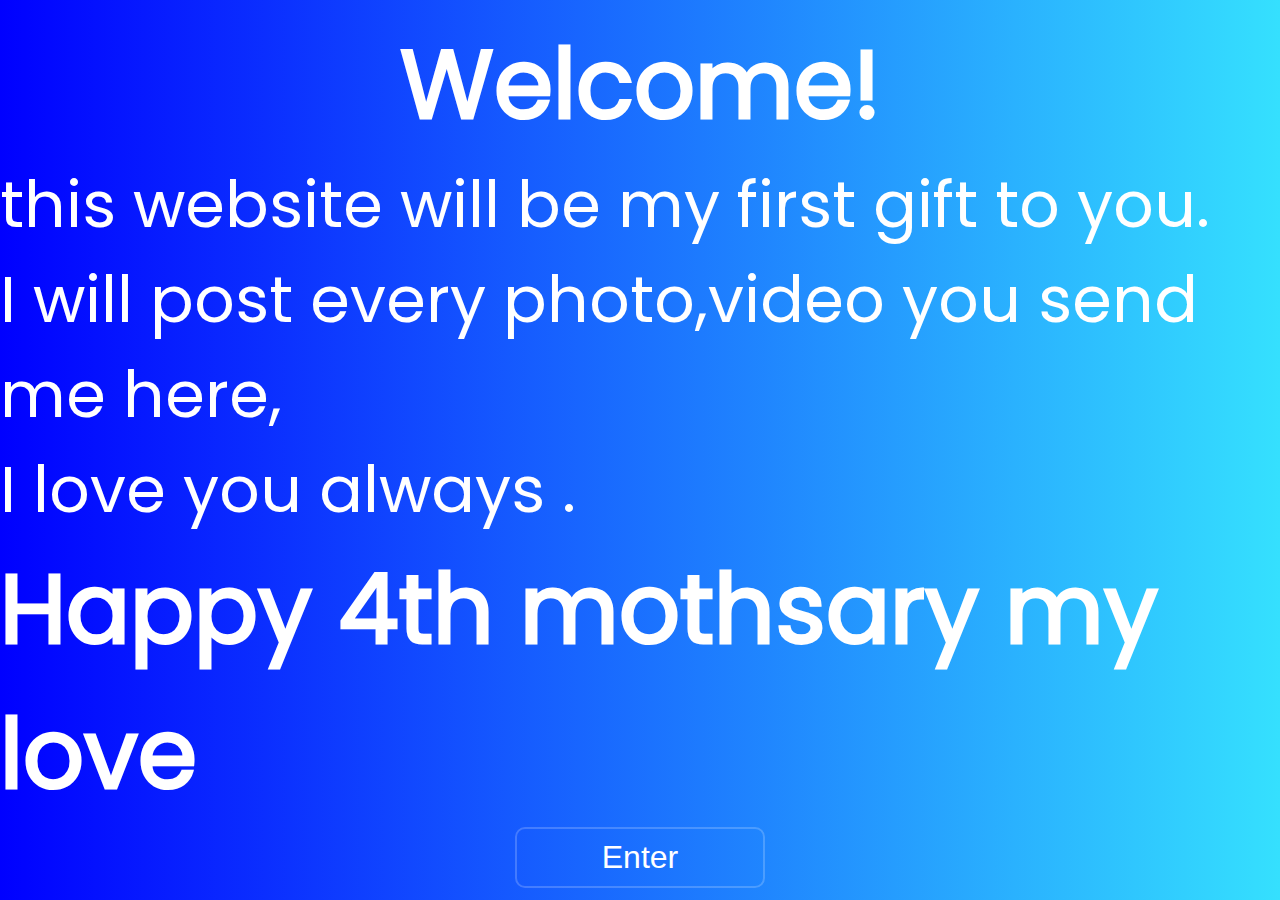
<file: index.html>
<!DOCTYPE html>
<html lang="en">
  <head>
    <meta
      http-equiv="Cache-Control"
      content="no-cache, no-store, must-revalidate"
    />
    <meta http-equiv="Pragma" content="no-cache" />
    <meta http-equiv="Expires" content="0" />
    <meta charset="UTF-8" />
    <meta name="viewport" content="width=device-width, initial-scale=1.0, maximum-scale=1.0, user-scalable=no" />
    <title>Login</title>
    <link rel="stylesheet" href="./css/maincss.css" />
    <link rel="stylesheet" href="./css/app.css" />
  </head>
  <body>
    <div class="message-container" class="active" id="message">
      <div class="container-message">
        <h2>Welcome!</h2>
        <p>
          this website will be my first gift to you.<br />I will post every
          photo,video you send me here,<br />
          I love you always .
        </p>
        <h2>Happy 4th mothsary my love</h2>
        <button id="loginbtn">Enter</button>
      </div>
    </div>
    <div class="wrapper">
      <div class="login-container">
        <h3>Login</h3>
      </div>
      <form id="loginForm" class="container">
          <div class="error"></div>
          <input type="text" id="username" placeholder="Username" /><br />
          <input type="password" id="password" placeholder="Password" /><br />
          <button type="submit" onclick="login()" >Login</button>
      </form>
    </div>
    <script src="./javascript/script.js"></script>
  </body>
</html>
</file>
<file: css/maincss.css>
@font-face {
  font-family: Poppins;
  src: url('../font/Poppins.ttf');
}

*{
  padding:0;
  margin: 0;
  box-sizing: border-box;
}

:root{
  --dark-blue:#1a237e;
  --blue: #3f51b5;
  --violet: #7b1fa2;
  --purple: #9c27b0;
  --translusent-blue: rgba(63, 81, 181, 0.2);
}

html {
  overflow: hidden;
  scroll-behavior: smooth;
  background-color: black;
  font-family: 'Poppins', sans-serif;
}


li{
  list-style: none;
}


.menucontainer{
  border-radius: 0 10px ;
}
</file>
<file: css/app.css>
body{
  background: url('../backgrounds/bg1.webp') no-repeat;
  background-size: cover;
  background-position: center;
  background-attachment: fixed;
  min-height: 100vh;
  display: flex;
  justify-content: center;
  align-items: center;
  position: relative;
}

.message-container{
  width: 100%;
  height: 100%;
  position: absolute;
  display: flex;
  flex-direction: column;
  justify-content: center;
  align-items: center;
  font-size: 4rem;
  background:linear-gradient(to right, blue, rgb(53, 224, 254)) ;
  color: white;
  z-index: 999;
}

.message-container button{
  width: 250px;
  padding: 10px 20px;
  font-size: 2rem;
  border: 2px solid rgba(255, 255, 255, 0.2);
  background-color: transparent;
  border-radius: 10px;
  color: white;
  cursor: pointer;
  transition: all 0.3s ease ;
}

.message-container button:hover{
  /* background:linear-gradient(to right, blue, rgb(53, 224, 254)); */
  border: 2px solid transparent;
}

.message-container button.active{
  animation: 3s entering ease forwards;
}

.message-container.active{
  animation: 3s entering ease-in-out forwards;
}


.container-message{
  display: flex;
  flex-direction: column;
  justify-content: center;
  align-items: center;
}

@keyframes entering {
  0%{
    width: 100%;
    height: 100%;
  }
  50%{
    margin: 305.4px 820.6245px;
    width: 19.9%;
    height: 40%;
    font-size: 15%;
  }
  100%{
    font-size: 0.001%;
    color: transparent;
    border-radius: 30%;
    width: 2%;
    height: 4%;
    margin: 488.64px 1004.01px;
    display: none;
  }
}

.wrapper{
  width: 800px;
  height: 600px;
  background: transparent;
  border: 2px solid rgba( 255, 255 ,255, .2);
  backdrop-filter: blur(0.4rem);
  border-radius: 30px;
  display: flex;
  flex-direction: column;
  justify-content: center;
  align-items: center;
  position: relative;
  margin: 0 auto;
}

.login-container{
  color: white;
  font-size: 4rem;
  position: absolute;
  top: -1%;
}

.container{
  display: flex;
  flex-direction: column;
  align-items: center;
}

#username, #password{
  font-size: 3rem;
  background-color: transparent;
  border: 4px solid rgba(255, 255, 255, 0.2);
  outline: none;
  border-radius: 20px;
  padding: 5px 20px;
  color: white
}
::placeholder{
  color: white;
}

.container button {
  border: none;
  width: 200px;
  font-size: 2rem;
  padding: 2px 20px;
  margin-top: 30px;
  color: white;
  background-color: transparent;
  border: 4px solid rgba(255, 255, 255, 0.2);
  border-radius: 20px;
  cursor: pointer;
  transition: all 0.3s ease;
}

.container button:hover{
  background: linear-gradient(to right, rgb(40, 34, 160), rgb(25, 14, 228));
}

.error{
  color: red;
  font-size: 20px;
}

@media (max-width: 576px) {
  html{
    overflow: hidden;
  }

  .message-container{
    font-size: 1rem;
    margin: 0 auto;
    padding: 0;
    /* display: none; */
  }
  .message-container button{
    margin-top: 30px;
    font-size: 1.3rem;
    width: 100px;
  }

  .container-message{
    display: flex;
    justify-content: center;
    align-items: center;
    flex-direction: column;
    width: 70%;
    margin: 0 auto;
    margin-top: auto;
    margin-bottom: auto;
  }

  .wrapper{
    width: 400px;
  }

  .container input{
    font-size: 10px;
    width: 300px;
  }

  @-ms-viewport{
    width: device-width;
  }

  @keyframes entering{
    0%{
      height: 100%;
      font-size: 1rem;
      width: 412px;
    }
    10%{
      height: 412px;
      font-size: 0.1px;
    }
    50%{
      width: 100px;
      height: 100px;
      margin: auto;
    }
    100%{
      font-size: 0.1px;
      width: 10px;
      height: 10px;
      display: none;
    }
  }
}
</file>
